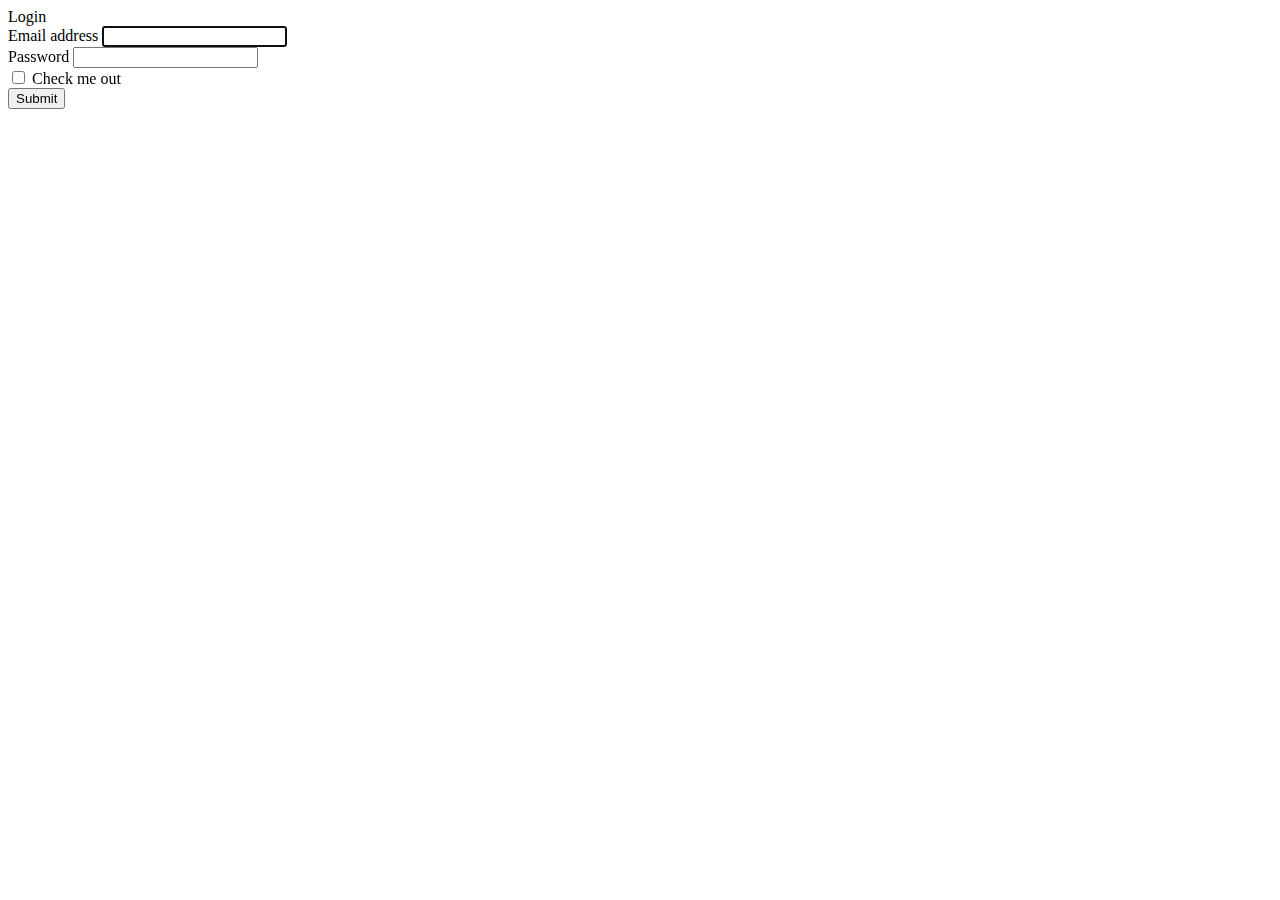
<file: index.html>
<!DOCTYPE html>
<html lang="en">
  <head>
    <!-- Required meta tags -->
    <meta charset="utf-8" />
    <meta name="viewport" content="width=device-width, initial-scale=1" />

    <!-- Bootstrap CSS -->
    <link
      href="https://cdn.jsdelivr.net/npm/bootstrap@5.0.2/dist/css/bootstrap.min.css"
      rel="stylesheet"
      integrity="sha384-EVSTQN3/azprG1Anm3QDgpJLIm9Nao0Yz1ztcQTwFspd3yD65VohhpuuCOmLASjC"
      crossorigin="anonymous"
    />

    <title>All Clients Information</title>
  </head>
  <body class="d-flex justify-content-center align-items-center vh-100">


    <div class="w-25 shadow p-4">
      <form>
        <div class="mb-3 h2"> Login </div>
        <div class="mb-3">
          <label for="exampleInputEmail1" class="form-label">Email address</label>
          <input type="email" class="form-control" id="exampleInputEmail1" aria-describedby="emailHelp" autofocus>
        </div>
        <div class="mb-3">
          <label for="exampleInputPassword1" class="form-label">Password</label>
          <input type="password" class="form-control" id="exampleInputPassword1">
        </div>
        <div class="mb-3 form-check">
          <input type="checkbox" class="form-check-input" id="exampleCheck1">
          <label class="form-check-label" for="exampleCheck1">Check me out</label>
        </div>
        <button type="submit" class="btn btn-primary">Submit</button>
      </form>

    </div>

  </body>
</html>
</file>
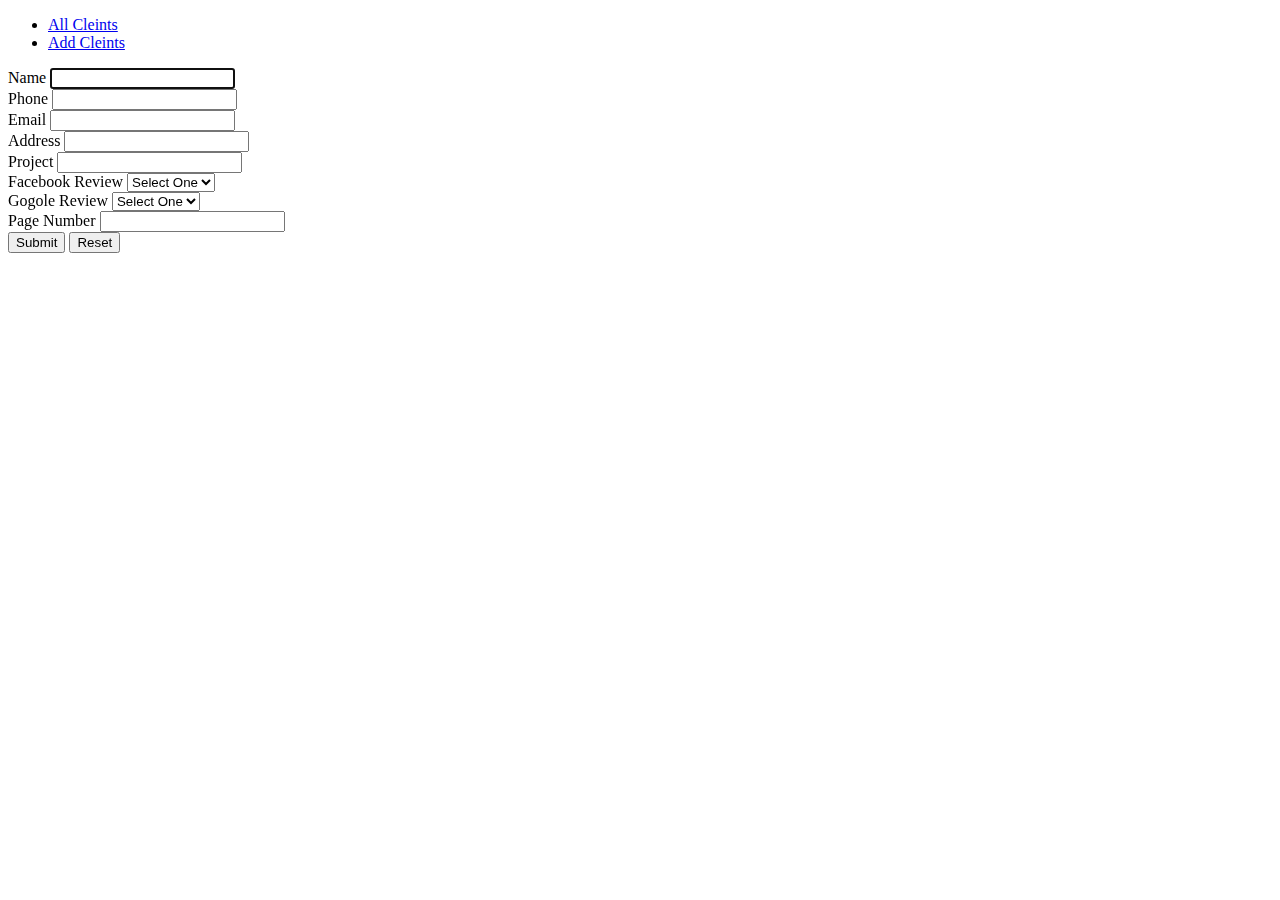
<file: back-hand.html>
<!DOCTYPE html>
<html lang="en">
  <head>
    <!-- Required meta tags -->
    <meta charset="utf-8" />
    <meta name="viewport" content="width=device-width, initial-scale=1" />

    <!-- Bootstrap CSS -->
    <link
      href="https://cdn.jsdelivr.net/npm/bootstrap@5.0.2/dist/css/bootstrap.min.css"
      rel="stylesheet"
      integrity="sha384-EVSTQN3/azprG1Anm3QDgpJLIm9Nao0Yz1ztcQTwFspd3yD65VohhpuuCOmLASjC"
      crossorigin="anonymous"
    />

    <link
      rel="stylesheet"
      href="http://ajax.aspnetcdn.com/ajax/jquery.dataTables/1.9.4/css/jquery.dataTables.css"
    />

    <title>All Clients Information</title>
  </head>
  <body>
    <div class="container-fluid">
      <div class="row">
        <div class="col-md-2 bg-secondary vh-100">
          <ul class="nav flex-column">
            <li class="nav-item">
              <a class="nav-link text-white" href="index.html">All Cleints</a>
            </li>
            <li class="nav-item">
              <a class="nav-link text-white" href="back-hand.html"
                >Add Cleints
              </a>
            </li>
          </ul>
        </div>
        <div class="col-md-10 mt-5">
          <form action="#">
            <div class="row mb-md-3 mb-2">
              <div class="col-md-6">
                <label for="name" class="form-label"> Name </label>
                <input type="text" name="name" class="form-control" autofocus />
              </div>
              <div class="col-md-6">
                <label for="phone" class="form-label"> Phone </label>
                <input type="text" name="phone" class="form-control" />
              </div>
            </div>

            <div class="row mb-md-3 mb-2">
              <div class="col-md-6">
                <label for="email" class="form-label"> Email </label>
                <input type="email" name="email" class="form-control" />
              </div>
              <div class="col-md-6">
                <label for="address" class="form-label"> Address </label>
                <input type="text" name="address" class="form-control" />
              </div>
            </div>

            <div class="row mb-md-4 mb-3">
              <div class="col-md-6">
                <label for="project" class="form-label"> Project </label>
                <input type="text" name="project" class="form-control" />
              </div>
              <div class="col-md-2">
                <label for="facebook-review" class="form-label">
                  Facebook Review
                </label>
                <select name="facebook-review" class="form-select">
                  <option selected>Select One</option>
                  <option value="Yes">Yes</option>
                  <option value="No">No</option>
                </select>
              </div>

              <div class="col-md-2">
                <label for="google-review" class="form-label">
                  Gogole Review
                </label>
                <select name="google-review" class="form-select">
                  <option selected>Select One</option>
                  <option value="Yes">Yes</option>
                  <option value="No">No</option>
                </select>
              </div>

              <div class="col-md-2">
                <label for="page-number" class="form-label">
                  Page Number
                </label>
                <input
                  type="number"
                  name="page-number"
                  id=""
                  class="form-control"
                />
              </div>
            </div>

            <button type="submit" class="btn btn-primary">Submit</button>
            <button type="reset" class="btn btn-danger">Reset</button>
          </form>
        </div>
      </div>
    </div>

    <!-- Optional JavaScript; choose one of the two! -->

    <!-- Option 1: Bootstrap Bundle with Popper -->
    <script
      src="https://cdn.jsdelivr.net/npm/bootstrap@5.0.2/dist/js/bootstrap.bundle.min.js"
      integrity="sha384-MrcW6ZMFYlzcLA8Nl+NtUVF0sA7MsXsP1UyJoMp4YLEuNSfAP+JcXn/tWtIaxVXM"
      crossorigin="anonymous"
    ></script>

    <!-- Option 2: Separate Popper and Bootstrap JS -->
    <!--
    <script src="https://cdn.jsdelivr.net/npm/@popperjs/core@2.9.2/dist/umd/popper.min.js" integrity="sha384-IQsoLXl5PILFhosVNubq5LC7Qb9DXgDA9i+tQ8Zj3iwWAwPtgFTxbJ8NT4GN1R8p" crossorigin="anonymous"></script>
    <script src="https://cdn.jsdelivr.net/npm/bootstrap@5.0.2/dist/js/bootstrap.min.js" integrity="sha384-cVKIPhGWiC2Al4u+LWgxfKTRIcfu0JTxR+EQDz/bgldoEyl4H0zUF0QKbrJ0EcQF" crossorigin="anonymous"></script>
    -->
  </body>
</html>
</file>
